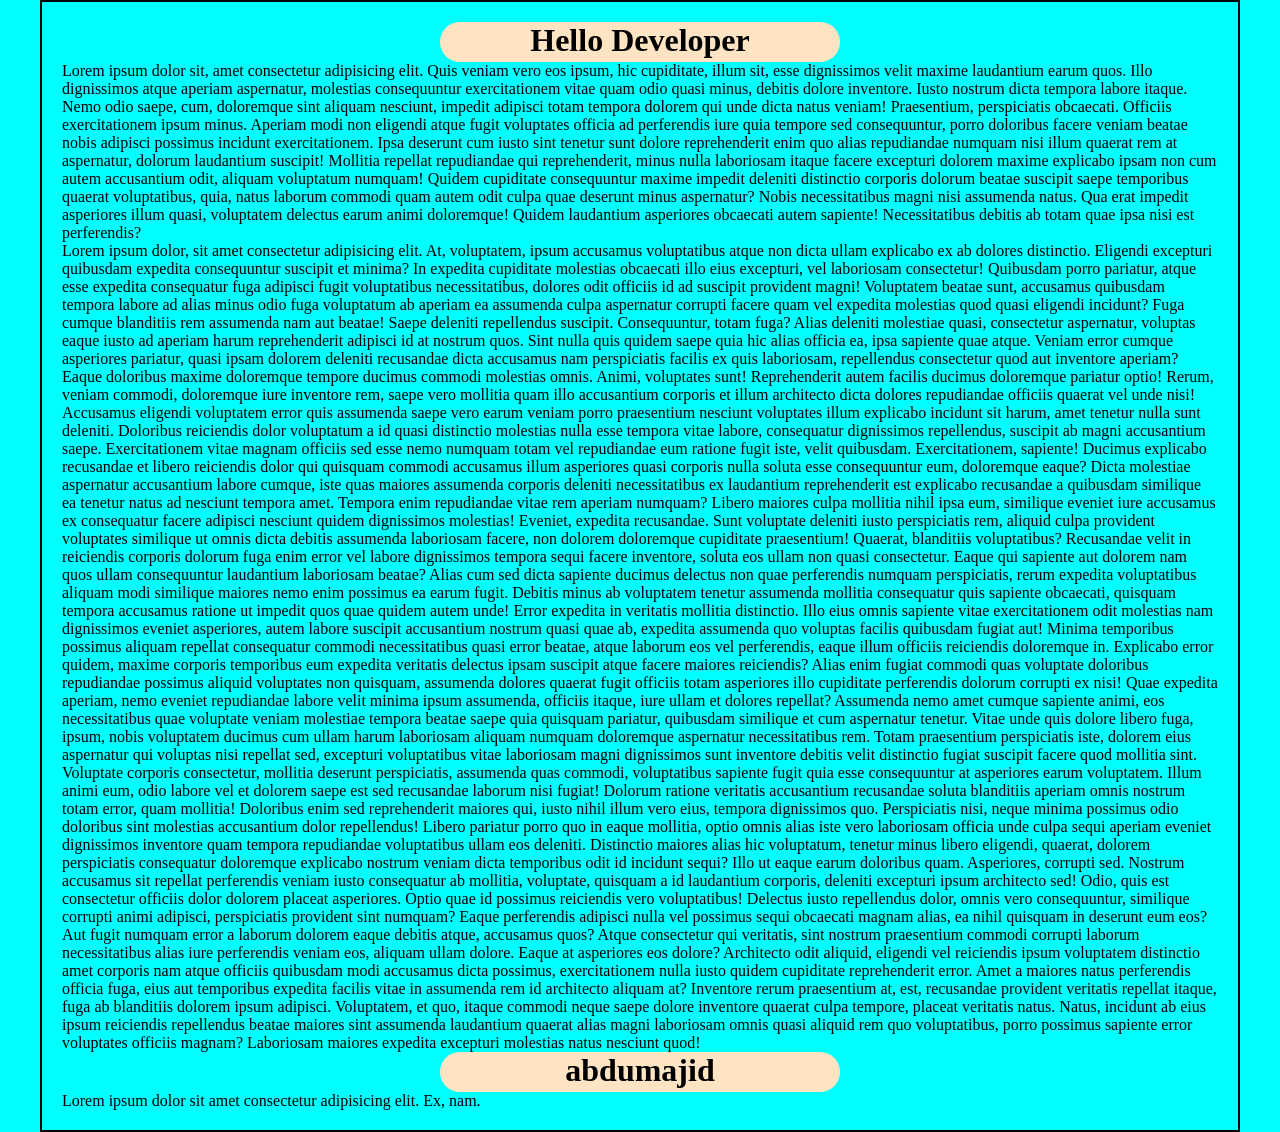
<file: index.html>
<!DOCTYPE html>
<html lang="en">
<head>
    <meta charset="UTF-8">
    <meta name="viewport" content="width=, initial-scale=1.0">
    <title>Document</title>
    <link rel="stylesheet" href="/css/main.css">
</head>
<body>
    <header>
        <div class="container">
    <h1>Hello Developer</h1>
          <a href="/saidasror.html"></a>
    <p>Lorem ipsum dolor sit, amet consectetur adipisicing elit. Quis veniam vero eos ipsum, hic cupiditate, illum sit, esse dignissimos velit maxime laudantium earum quos. Illo dignissimos atque aperiam aspernatur, molestias consequuntur exercitationem vitae quam odio quasi minus, debitis dolore inventore. Iusto nostrum dicta tempora labore itaque. Nemo odio saepe, cum, doloremque sint aliquam nesciunt, impedit adipisci totam tempora dolorem qui unde dicta natus veniam! Praesentium, perspiciatis obcaecati. Officiis exercitationem ipsum minus. Aperiam modi non eligendi atque fugit voluptates officia ad perferendis iure quia tempore sed consequuntur, porro doloribus facere veniam beatae nobis adipisci possimus incidunt exercitationem. Ipsa deserunt cum iusto sint tenetur sunt dolore reprehenderit enim quo alias repudiandae numquam nisi illum quaerat rem at aspernatur, dolorum laudantium suscipit! Mollitia repellat repudiandae qui reprehenderit, minus nulla laboriosam itaque facere excepturi dolorem maxime explicabo ipsam non cum autem accusantium odit, aliquam voluptatum numquam! Quidem cupiditate consequuntur maxime impedit deleniti distinctio corporis dolorum beatae suscipit saepe temporibus quaerat voluptatibus, quia, natus laborum commodi quam autem 
        odit culpa quae deserunt minus aspernatur? Nobis necessitatibus magni nisi assumenda natus. Qua
        erat impedit asperiores illum quasi, voluptatem delectus earum animi doloremque! Quidem laudantium asperiores obcaecati autem sapiente! Necessitatibus debitis ab totam quae ipsa nisi
         est perferendis?</p>
         <p>Lorem ipsum dolor, sit amet consectetur adipisicing elit. At, voluptatem, ipsum accusamus voluptatibus atque non dicta ullam explicabo ex ab dolores distinctio. Eligendi excepturi quibusdam expedita consequuntur suscipit et minima? In expedita cupiditate molestias obcaecati illo eius excepturi, vel laboriosam consectetur! Quibusdam porro pariatur, atque esse expedita consequatur fuga adipisci fugit voluptatibus necessitatibus, dolores odit officiis id ad suscipit provident magni! Voluptatem beatae sunt, accusamus quibusdam tempora labore ad alias minus odio fuga voluptatum ab aperiam ea assumenda culpa aspernatur corrupti facere quam vel expedita molestias quod quasi eligendi incidunt? Fuga cumque blanditiis rem assumenda nam aut beatae! Saepe deleniti repellendus suscipit. Consequuntur, totam fuga? Alias deleniti molestiae quasi, consectetur aspernatur, voluptas eaque iusto ad aperiam harum reprehenderit adipisci id at nostrum quos. Sint nulla quis quidem saepe quia hic alias officia ea, ipsa sapiente quae atque. Veniam error cumque asperiores pariatur, quasi ipsam dolorem deleniti recusandae dicta accusamus nam perspiciatis facilis ex quis laboriosam, repellendus consectetur quod aut inventore aperiam? Eaque doloribus maxime doloremque tempore ducimus commodi molestias omnis. Animi, voluptates sunt! Reprehenderit autem facilis ducimus doloremque pariatur optio! Rerum, veniam commodi, doloremque iure inventore rem, saepe vero mollitia quam illo accusantium corporis et illum architecto dicta dolores repudiandae officiis quaerat vel unde nisi! Accusamus eligendi voluptatem error quis assumenda saepe vero earum veniam porro praesentium nesciunt voluptates illum explicabo incidunt sit harum, amet tenetur nulla sunt deleniti. Doloribus reiciendis dolor voluptatum a id quasi distinctio molestias nulla esse tempora vitae labore, consequatur dignissimos repellendus, suscipit ab magni accusantium saepe. Exercitationem vitae magnam officiis sed esse nemo numquam totam vel repudiandae eum ratione fugit iste, velit quibusdam. Exercitationem, sapiente! Ducimus explicabo recusandae et libero reiciendis dolor qui quisquam commodi accusamus illum asperiores quasi corporis nulla soluta esse consequuntur eum, doloremque eaque? Dicta molestiae aspernatur accusantium labore cumque, iste quas maiores assumenda corporis deleniti necessitatibus ex laudantium reprehenderit est explicabo recusandae a quibusdam similique ea tenetur natus ad nesciunt tempora amet. Tempora enim repudiandae vitae rem aperiam numquam? Libero maiores culpa mollitia nihil ipsa eum, similique eveniet iure accusamus ex consequatur facere adipisci nesciunt quidem dignissimos molestias! Eveniet, expedita recusandae. Sunt voluptate deleniti iusto perspiciatis rem, aliquid culpa provident voluptates similique ut omnis dicta debitis assumenda laboriosam facere, non dolorem doloremque cupiditate praesentium! Quaerat, blanditiis voluptatibus? Recusandae velit in reiciendis corporis dolorum fuga enim error vel labore dignissimos tempora sequi facere inventore, soluta eos ullam non quasi consectetur. Eaque qui sapiente aut dolorem nam quos ullam consequuntur laudantium laboriosam beatae? Alias cum sed dicta sapiente ducimus delectus non quae perferendis numquam perspiciatis, rerum expedita voluptatibus aliquam modi similique maiores nemo enim possimus ea earum fugit. Debitis minus ab voluptatem tenetur assumenda mollitia consequatur quis sapiente obcaecati, quisquam tempora accusamus ratione ut impedit quos quae quidem autem unde! Error expedita in veritatis mollitia distinctio. Illo eius omnis sapiente vitae exercitationem odit molestias nam dignissimos eveniet asperiores, autem labore suscipit accusantium nostrum quasi quae ab, expedita assumenda quo voluptas facilis quibusdam fugiat aut! Minima temporibus possimus aliquam repellat consequatur commodi necessitatibus quasi error beatae, atque laborum eos vel perferendis, eaque illum officiis reiciendis doloremque in. Explicabo error quidem, maxime corporis temporibus eum expedita veritatis delectus ipsam suscipit atque facere maiores reiciendis? Alias enim fugiat commodi quas voluptate doloribus repudiandae possimus aliquid voluptates non quisquam, assumenda dolores quaerat fugit officiis totam asperiores illo cupiditate perferendis dolorum corrupti ex nisi! Quae expedita aperiam, nemo eveniet repudiandae labore velit minima ipsum assumenda, officiis itaque, iure ullam et dolores repellat? Assumenda nemo amet cumque sapiente animi, eos necessitatibus quae voluptate veniam molestiae tempora beatae saepe quia quisquam pariatur, quibusdam similique et cum aspernatur tenetur. Vitae unde quis dolore libero fuga, ipsum, nobis voluptatem ducimus cum ullam harum laboriosam aliquam numquam doloremque aspernatur necessitatibus rem. Totam praesentium perspiciatis iste, dolorem eius aspernatur qui voluptas nisi repellat sed, excepturi voluptatibus vitae laboriosam magni dignissimos sunt inventore debitis velit distinctio fugiat suscipit facere quod mollitia sint. Voluptate corporis consectetur, mollitia deserunt perspiciatis, assumenda quas commodi, voluptatibus sapiente fugit quia esse consequuntur at asperiores earum voluptatem. Illum animi eum, odio labore vel et dolorem saepe est sed recusandae laborum nisi fugiat! Dolorum ratione veritatis accusantium recusandae soluta blanditiis aperiam omnis nostrum totam error, quam mollitia! Doloribus enim sed reprehenderit maiores qui, iusto nihil illum vero eius, tempora dignissimos quo. Perspiciatis nisi, neque minima possimus odio doloribus sint molestias accusantium dolor repellendus! Libero pariatur porro quo in eaque mollitia, optio omnis alias iste vero laboriosam officia unde culpa sequi aperiam eveniet dignissimos inventore quam tempora repudiandae voluptatibus ullam eos deleniti. Distinctio maiores alias hic voluptatum, tenetur minus libero eligendi, quaerat, dolorem perspiciatis consequatur doloremque explicabo nostrum veniam dicta temporibus odit id incidunt sequi? Illo ut eaque earum doloribus quam. Asperiores, corrupti sed. Nostrum accusamus sit repellat perferendis veniam iusto consequatur ab mollitia, voluptate, quisquam a id laudantium corporis, deleniti excepturi ipsum architecto sed! Odio, quis est consectetur officiis dolor dolorem placeat asperiores. Optio quae id possimus reiciendis vero voluptatibus! Delectus iusto repellendus dolor, omnis vero consequuntur, similique corrupti animi adipisci, perspiciatis provident sint numquam? Eaque perferendis adipisci nulla vel possimus sequi obcaecati magnam alias, ea nihil quisquam in deserunt eum eos? Aut fugit numquam error a laborum dolorem eaque debitis atque, accusamus quos? Atque consectetur qui veritatis, sint nostrum praesentium commodi corrupti laborum necessitatibus alias iure perferendis veniam eos, aliquam ullam dolore. Eaque at asperiores eos dolore? Architecto odit aliquid, eligendi vel reiciendis ipsum voluptatem distinctio amet corporis nam atque officiis quibusdam modi accusamus dicta possimus, exercitationem nulla iusto quidem cupiditate reprehenderit error. Amet a maiores natus perferendis officia fuga, eius aut temporibus expedita facilis vitae in assumenda rem id architecto aliquam at? Inventore rerum praesentium at, est, recusandae provident veritatis repellat itaque, fuga ab blanditiis dolorem ipsum adipisci. Voluptatem, et quo, itaque commodi neque saepe dolore inventore quaerat culpa tempore, placeat veritatis natus. Natus, incidunt ab eius ipsum reiciendis repellendus beatae maiores sint assumenda laudantium quaerat alias magni laboriosam omnis quasi aliquid rem quo voluptatibus, porro possimus sapiente error voluptates officiis magnam? Laboriosam maiores expedita excepturi molestias natus nesciunt quod!

         </p>
         <h1>abdumajid</h1>
         <p>Lorem ipsum dolor sit amet consectetur adipisicing elit. Ex, nam.</p>
        </div>
         </header>
</body>
</html>
</file>
<file: css/main.css>
*{
    padding: 0;
    margin: 0;
    box-sizing: border-box;
}
body{
    background-color: aqua;
    width: 100%;
    height: vh;

}
.container{
    max-width: 1200px;
    height: auto;
    width: 100%;
    margin:0 auto;
    padding: 20px 20px;
    border: 2px solid black;
}
h1{
    width: 400px;
    height: 40px;
text-align: center;
    color: black;
    background-color: bisque;
    justify-content: center;
    margin: 0 auto;
    border-radius: 20px;
    
}
h1::after{
    background-color: brown;
    
}
</file>
